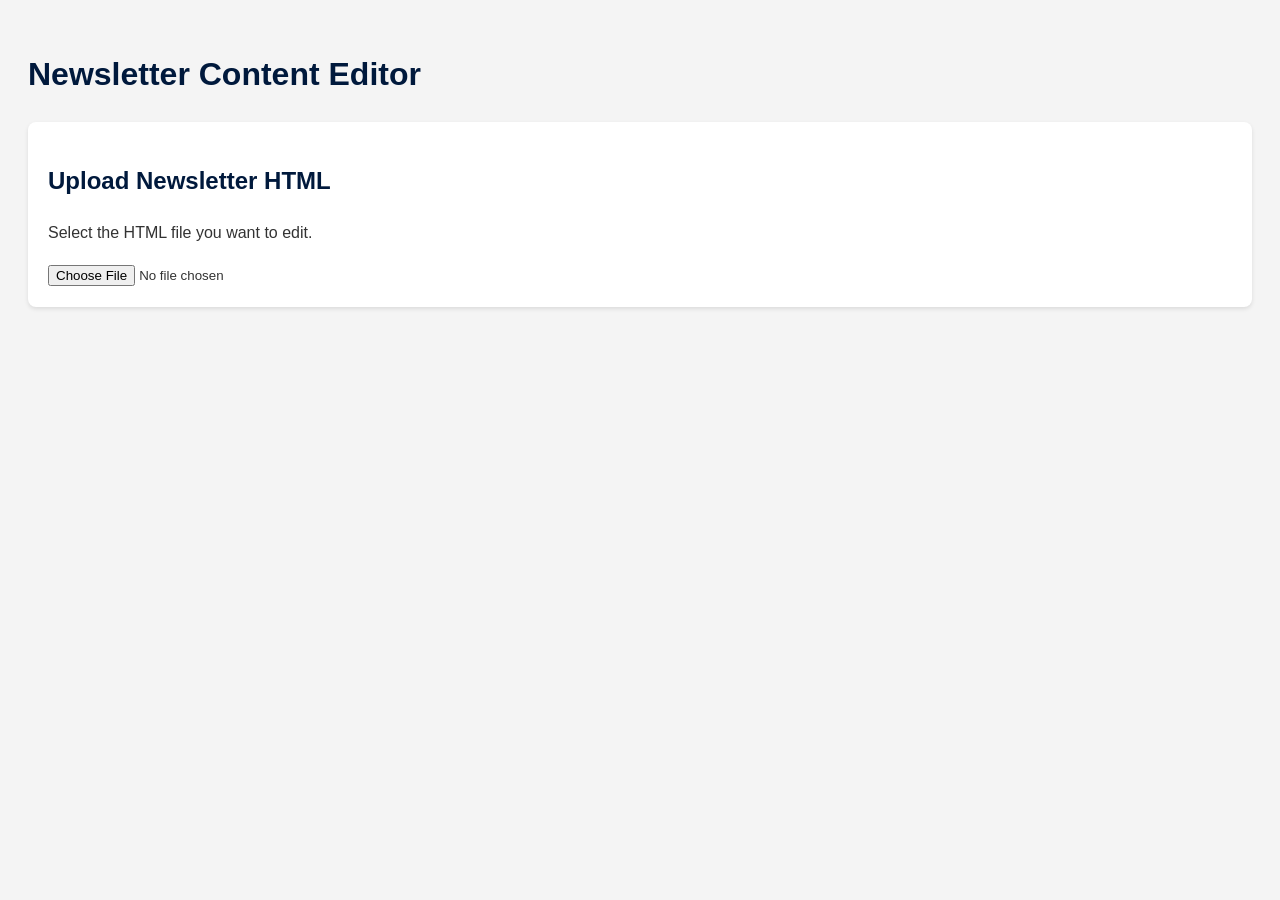
<file: index.html>
<!DOCTYPE html>
<html lang="en">

<head>
    <meta charset="UTF-8">
    <meta name="viewport" content="width=device-width, initial-scale=1.0">
    <title>Newsletter Content Editor</title>
    <link rel="stylesheet" href="style.css">
</head>

<body>
    <h1>Newsletter Content Editor</h1>

    <div class="container">
        <h2>Upload Newsletter HTML</h2>
        <p>Select the HTML file you want to edit.</p>
        <input type="file" id="htmlFileInput" accept=".html">
    </div>

    <form id="newsletterForm" class="hidden">
        <h2>Edit Content</h2>

        <fieldset>
            <legend>Newsletter Title and Date</legend>
            <label for="newsletterTitle">Title:</label>
            <input type="text" id="newsletterTitle">
            <label for="newsletterDate">Date Range:</label>
            <input type="text" id="newsletterDate">
        </fieldset>

        <fieldset>
            <legend>Introductory Section</legend>
            <label for="introHeading">Heading:</label>
            <input type="text" id="introHeading">
            <label for="introContent">Content:</label>
            <textarea id="introContent" rows="5"></textarea>
        </fieldset>

        <fieldset>
            <legend>Chart of the Week</legend>
            <label for="chartHeading">Heading:</label>
            <input type="text" id="chartHeading">
            <label for="chartImageUrl">Image URL:</label>
            <input type="url" id="chartImageUrl">
            <label for="chartInsight">Insight:</label>
            <textarea id="chartInsight" rows="5"></textarea>
        </fieldset>

        <fieldset>
            <legend>Market Watch</legend>
            <div id="marketWatchTable"></div>
            <label for="marketWatchDate">Date:</label>
            <input type="text" id="marketWatchDate">
            <label for="marketWatchSources">Sources:</label>
            <input type="text" id="marketWatchSources">
        </fieldset>

        <fieldset>
            <legend>Broad Market View</legend>
            <label for="marketViewHeading">Heading:</label>
            <input type="text" id="marketViewHeading">
            <label for="marketViewContent">Content:</label>
            <textarea id="marketViewContent" rows="5"></textarea>
        </fieldset>

        <fieldset>
            <legend>Commodity Corner</legend>
            <div id="commodityCornerTable"></div>
            <label for="commodityCornerDate">Date:</label>
            <input type="text" id="commodityCornerDate">
            <label for="commodityCornerSources">Sources:</label>
            <input type="text" id="commodityCornerSources">
        </fieldset>

        <fieldset>
            <legend>Theme of the Week</legend>
            <label for="themeHeading">Heading:</label>
            <input type="text" id="themeHeading">
            <label for="themeContent">Content:</label>
            <textarea id="themeContent" rows="8"></textarea>
            <label for="themeSources">Sources:</label>
            <input type="text" id="themeSources">
        </fieldset>

        <fieldset>
            <legend>Deals Under Watch</legend>
            <div id="dealsWatchList"></div>
            <label for="dealsWatchSources">Sources:</label>
            <input type="text" id="dealsWatchSources">
        </fieldset>

        <fieldset>
            <legend>Weekly Reading List</legend>
            <div id="readingList"></div>
        </fieldset>

        <button type="button" id="generateBtn">Generate Newsletter</button>
    </form>

    <div id="outputContainer" class="hidden">
        <h2>Generated HTML</h2>
        <p>Copy the HTML from the text area below.</p>
        <textarea id="outputHtml" rows="20" readonly></textarea>
    </div>

    <script src="script.js"></script>
</body>

</html>
</file>
<file: style.css>
body {
    font-family: -apple-system, BlinkMacSystemFont, "Segoe UI", Roboto, Helvetica, Arial, sans-serif;
    line-height: 1.6;
    background-color: #f4f4f4;
    color: #333;
    padding: 20px;
}

h1, h2 {
    color: #00193C;
}

.container, form, #outputContainer {
    background-color: #fff;
    padding: 20px;
    border-radius: 8px;
    box-shadow: 0 2px 4px rgba(0,0,0,0.1);
    margin-bottom: 20px;
}

.hidden {
    display: none;
}

fieldset {
    border: 1px solid #ccc;
    border-radius: 4px;
    padding: 15px;
    margin-bottom: 15px;
}

legend {
    padding: 0 10px;
    font-weight: bold;
    color: #00193C;
}

label {
    display: block;
    margin-bottom: 5px;
    font-weight: 500;
}

input[type="text"],
input[type="url"],
textarea {
    width: 100%;
    padding: 8px;
    margin-bottom: 10px;
    border: 1px solid #ccc;
    border-radius: 4px;
    box-sizing: border-box;
}

textarea {
    resize: vertical;
}

button {
    background-color: #00193C;
    color: #fff;
    padding: 10px 15px;
    border: none;
    border-radius: 4px;
    cursor: pointer;
    font-size: 16px;
}

button:hover {
    background-color: #003d8f;
}

#outputHtml {
    width: 100%;
    box-sizing: border-box;
}

/* Table styles */
table {
    width: 100%;
    border-collapse: collapse;
    margin-bottom: 10px;
}

th, td {
    border: 1px solid #ccc;
    padding: 8px;
    text-align: left;
}

th {
    background-color: #f2f2f2;
}

td > input {
    width: 95%;
    border: none;
    padding: 5px;
}

.list-item {
    margin-bottom: 15px;
    padding-bottom: 10px;
    border-bottom: 1px solid #eee;
}

/* Rich-text toolbar */
.rich-text-wrapper {
    margin-bottom: 10px;
}

.rich-text-toolbar {
    display: flex;
    gap: 4px;
    padding: 4px 6px;
    background-color: #f2f2f2;
    border: 1px solid #ccc;
    border-bottom: none;
    border-radius: 4px 4px 0 0;
}

.rich-text-toolbar button {
    background-color: #fff;
    color: #333;
    border: 1px solid #ccc;
    border-radius: 3px;
    padding: 3px 10px;
    font-size: 13px;
    cursor: pointer;
    line-height: 1.4;
    min-width: 30px;
}

.rich-text-toolbar button:hover {
    background-color: #e0e0e0;
}

.rich-text-toolbar button.active {
    background-color: #00193C;
    color: #fff;
    border-color: #00193C;
}

.rich-text-editor {
    width: 100%;
    min-height: 80px;
    padding: 8px;
    border: 1px solid #ccc;
    border-radius: 0 0 4px 4px;
    box-sizing: border-box;
    font-family: inherit;
    font-size: 14px;
    line-height: 1.6;
    outline: none;
    overflow-y: auto;
    background-color: #fff;
}

.rich-text-editor:focus {
    border-color: #00193C;
    box-shadow: 0 0 0 2px rgba(0, 25, 60, 0.15);
}

/* Trend Arrow Picker */
.trend-picker {
    display: flex;
    align-items: center;
    gap: 4px;
}

.trend-picker .arrow-btn {
    padding: 2px 8px;
    font-size: 14px;
    border: 2px solid #ccc;
    border-radius: 4px;
    cursor: pointer;
    background: #fff;
    line-height: 1;
}

.trend-picker .arrow-btn.up {
    color: #5cb85c;
}

.trend-picker .arrow-btn.down {
    color: #d9534f;
}

.trend-picker .arrow-btn.selected {
    border-color: currentColor;
    font-weight: bold;
}

.trend-picker input {
    width: 80px;
    border: 1px solid #ccc;
    border-radius: 3px;
    padding: 4px 6px;
    font-size: 12px;
}

/* Commodity change color */
.change-positive {
    color: #5cb85c;
    font-weight: 600;
}

.change-negative {
    color: #d9534f;
    font-weight: 600;
}
</file>
